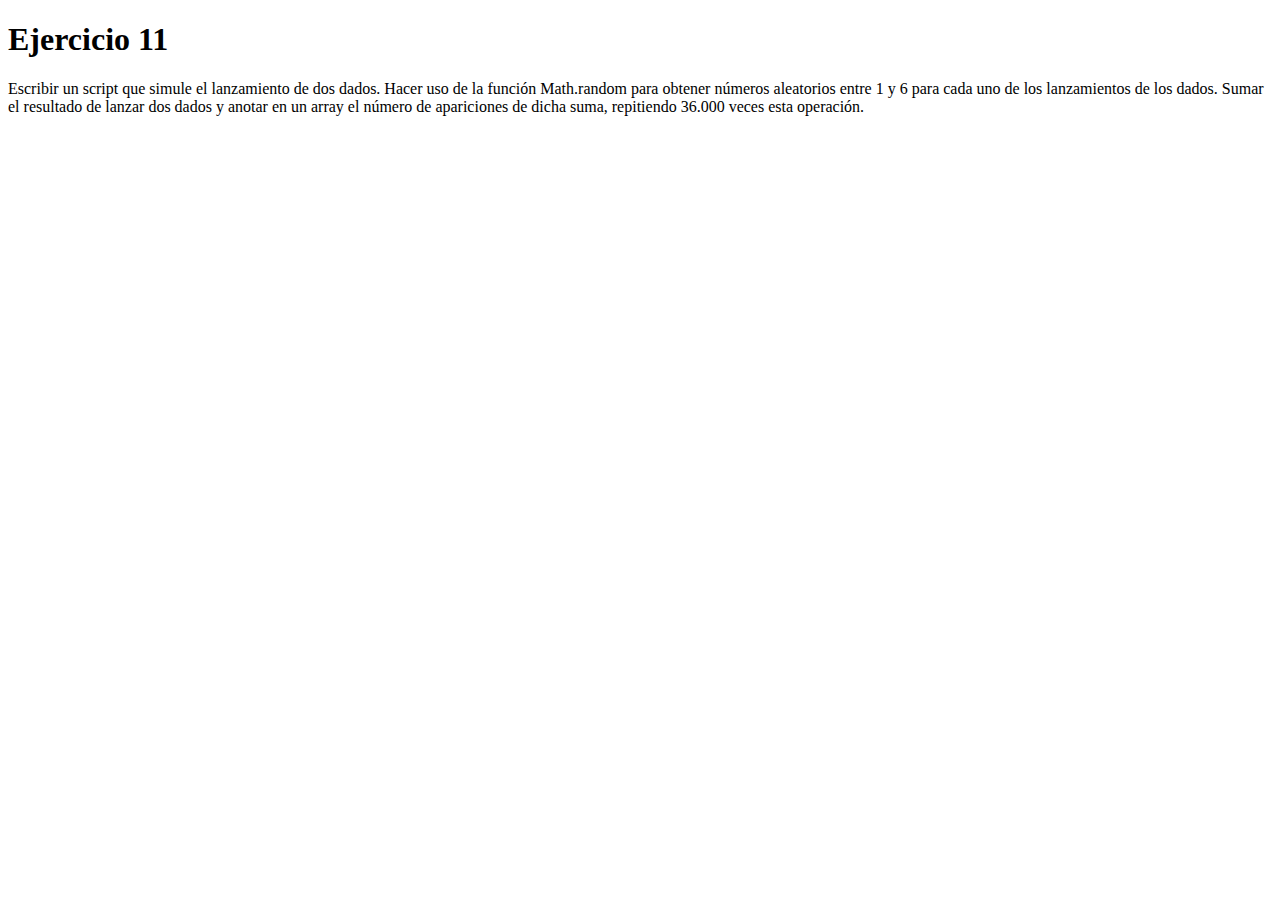
<file: ejercicio11/index.html>
<!DOCTYPE html>
<html lang="en">
  <head>
    <meta charset="UTF-8" />
    <meta http-equiv="X-UA-Compatible" content="IE=edge" />
    <meta name="viewport" content="width=device-width, initial-scale=1.0" />
    <title>Document</title>
  </head>
  <body>
    <h1>Ejercicio 11</h1>
    <p>
      Escribir un script que simule el lanzamiento de dos dados. Hacer uso de la
      función Math.random para obtener números aleatorios entre 1 y 6 para cada
      uno de los lanzamientos de los dados. Sumar el resultado de lanzar dos
      dados y anotar en un array el número de apariciones de dicha suma,
      repitiendo 36.000 veces esta operación.
    </p>

    <script src="./js/script.js"></script>
  </body>
</html>
</file>
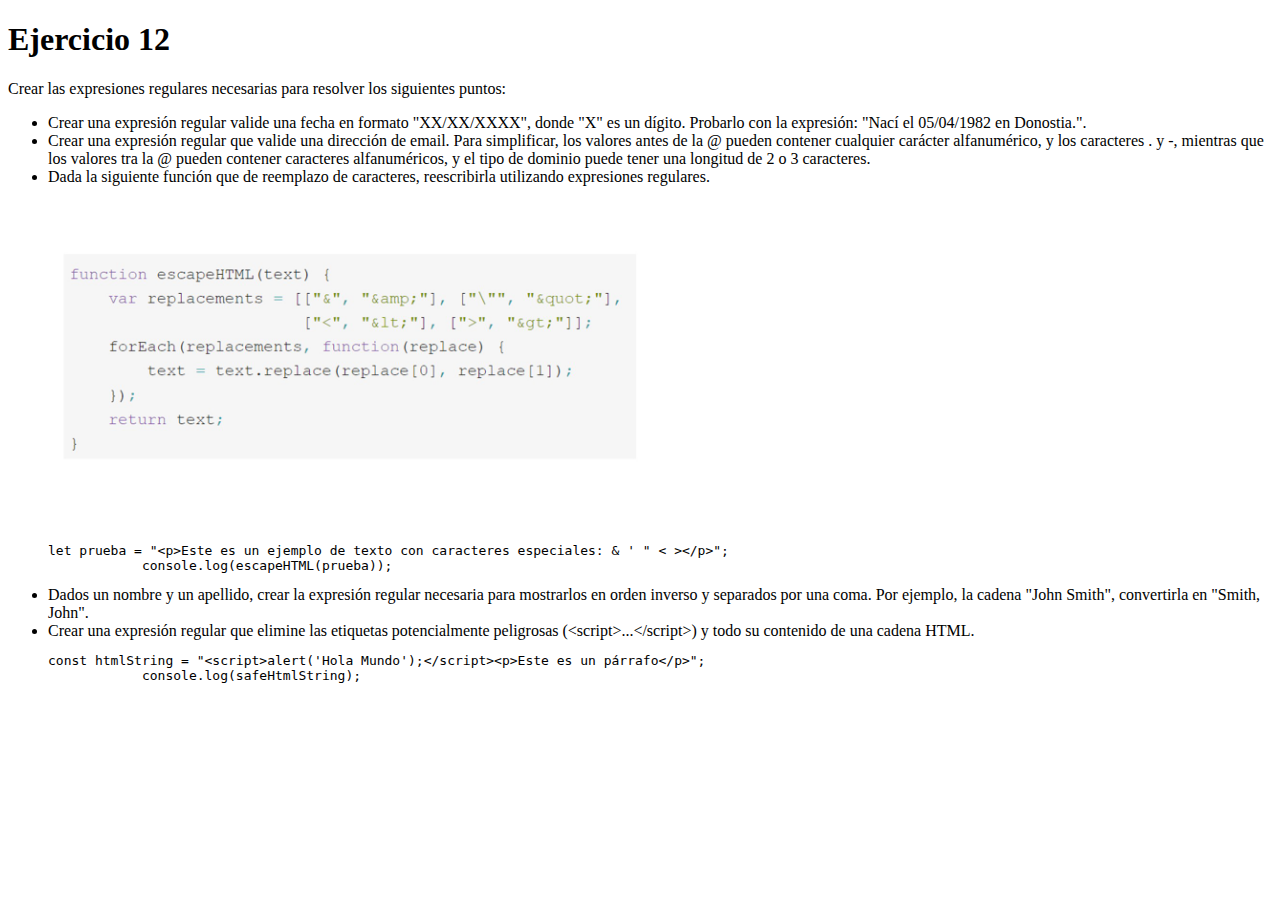
<file: ejercicio12/index.html>
<!DOCTYPE html>
<html lang="en">
  <head>
    <meta charset="UTF-8" />
    <meta http-equiv="X-UA-Compatible" content="IE=edge" />
    <meta name="viewport" content="width=device-width, initial-scale=1.0" />
    <title>Document</title>
  </head>
  <body>
    <h1>Ejercicio 12</h1>
    <p>
      Crear las expresiones regulares necesarias para resolver los siguientes
      puntos:
    </p>
    <ul>
      <li>
        Crear una expresión regular valide una fecha en formato "XX/XX/XXXX",
        donde "X" es un dígito. Probarlo con la expresión: "Nací el 05/04/1982
        en Donostia.".
      </li>
      <li>
        Crear una expresión regular que valide una dirección de email. Para
        simplificar, los valores antes de la @ pueden contener cualquier
        carácter alfanumérico, y los caracteres . y -, mientras que los valores
        tra la @ pueden contener caracteres alfanuméricos, y el tipo de dominio
        puede tener una longitud de 2 o 3 caracteres.
      </li>
      <li>
        Dada la siguiente función que de reemplazo de caracteres, reescribirla
        utilizando expresiones regulares.
        <div style="display: flex; justify-content: left; align-items: center;">
          <img src="./images/function.jpg" alt="funcion" width="50%" />
        </div>

        <pre><code>let prueba = "&lt;p&gt;Este es un ejemplo de texto con caracteres especiales: &amp; ' &quot; &lt; &gt;&lt;/p&gt;";
            console.log(escapeHTML(prueba));</code></pre>
            
      </li>
      <li>
        Dados un nombre y un apellido, crear la expresión regular necesaria
        para mostrarlos en orden inverso y separados por una coma. Por ejemplo,
        la cadena "John Smith", convertirla en "Smith, John".
      </li>
      <li>
        Crear una expresión regular que elimine las etiquetas potencialmente
        peligrosas (&lt;script&gt;...&lt;/script&gt) y todo su contenido de una
        cadena HTML.
        <pre><code>const htmlString = "&lt;script&gt;alert('Hola Mundo');&lt;/script&gt;&lt;p&gt;Este es un párrafo&lt;/p&gt;";
            console.log(safeHtmlString);</code></pre>
      </li>
    </ul>

    <script src="./js/script.js"></script>
  </body>
</html>
</file>
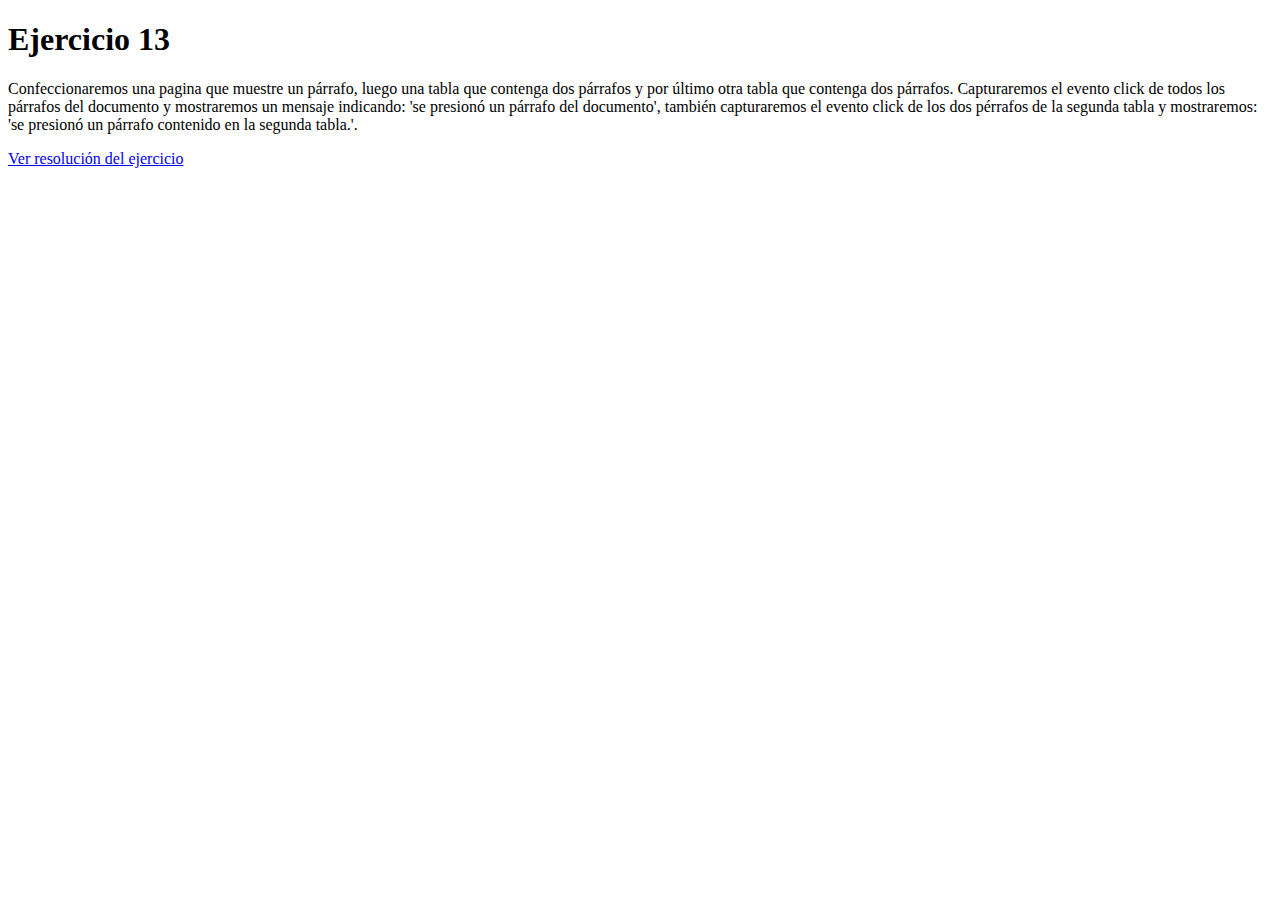
<file: ejercicio13/index.html>
<!DOCTYPE html>
<html lang="en">
  <head>
    <meta charset="UTF-8" />
    <meta http-equiv="X-UA-Compatible" content="IE=edge" />
    <meta name="viewport" content="width=device-width, initial-scale=1.0" />
    <title>Document</title>
  </head>
  <body>
    <h1>Ejercicio 13</h1>
    <p>
      Confeccionaremos una pagina que muestre un párrafo, luego una tabla que
      contenga dos párrafos y por último otra tabla que contenga dos párrafos.
      Capturaremos el evento click de todos los párrafos del documento y
      mostraremos un mensaje indicando: 'se presionó un párrafo del documento',
      también capturaremos el evento click de los dos pérrafos de la segunda
      tabla y mostraremos: 'se presionó un párrafo contenido en la segunda
      tabla.'.
    </p>
    <a href="./pages/ejercicio.html">Ver resolución del ejercicio</a>

    
  </body>
</html>
</file>
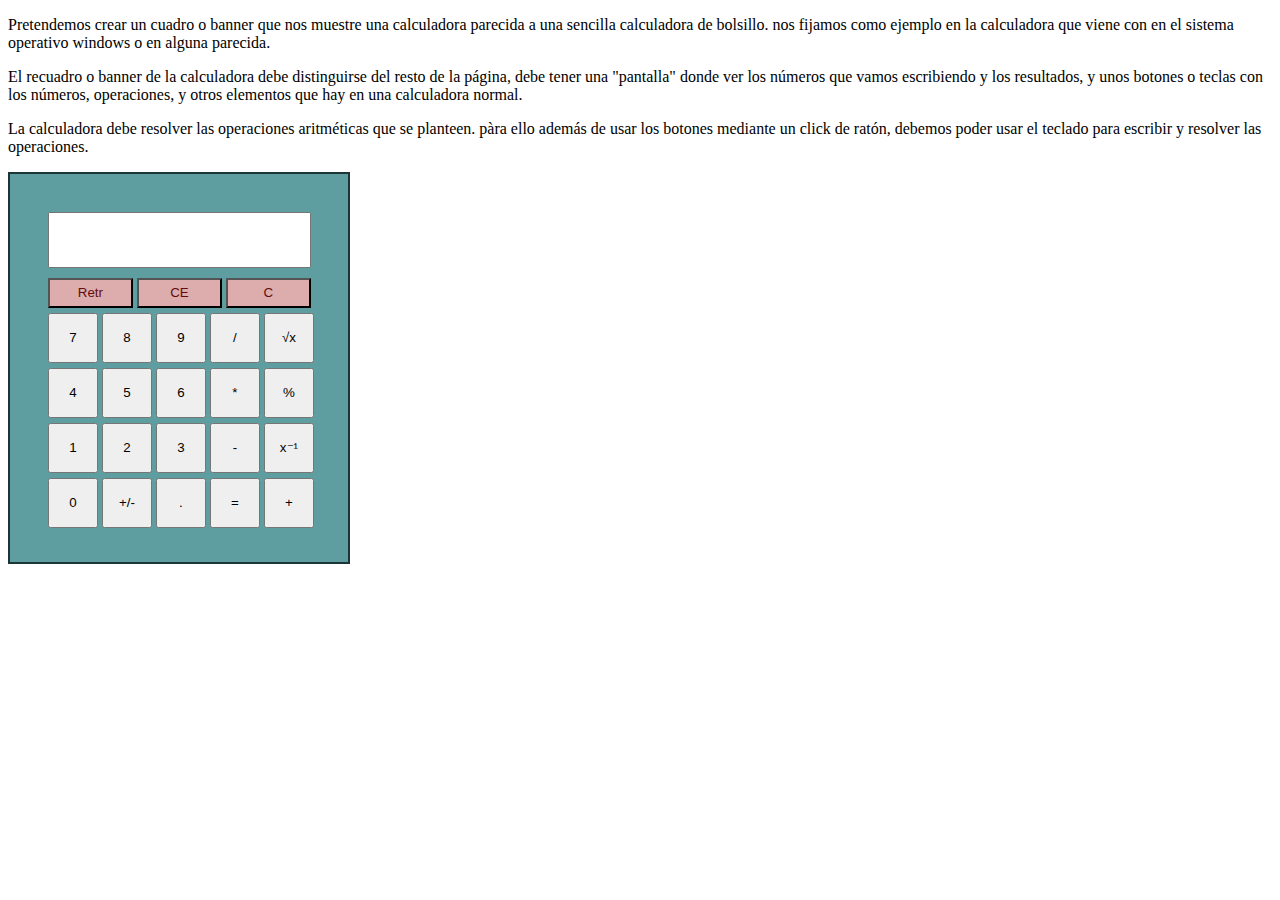
<file: ejercicio14/index.html>
<!DOCTYPE html>
<html lang="en">
  <head>
    <meta charset="UTF-8" />
    <meta http-equiv="X-UA-Compatible" content="IE=edge" />
    <meta name="viewport" content="width=device-width, initial-scale=1.0" />
    <title>Document</title>
    <link rel="stylesheet" href="./css/style.css">
  </head>
  <body>
    <p>
      Pretendemos crear un cuadro o banner que nos muestre una calculadora
      parecida a una sencilla calculadora de bolsillo. nos fijamos como ejemplo
      en la calculadora que viene con en el sistema operativo windows o en
      alguna parecida.
    </p>
    <p>
      El recuadro o banner de la calculadora debe distinguirse del resto de la
      página, debe tener una "pantalla" donde ver los números que vamos
      escribiendo y los resultados, y unos botones o teclas con los números,
      operaciones, y otros elementos que hay en una calculadora normal.
    </p>
    <p>
      La calculadora debe resolver las operaciones aritméticas que se planteen.
      pàra ello además de usar los botones mediante un click de ratón, debemos
      poder usar el teclado para escribir y resolver las operaciones.
    </p>

    <div class="container">
        <input type="text" id="result" class="screen" />
        

        <div class="keys">
            <input type="button" value="Retr" onclick="backspace()" class="btn_" />
            <input type="button" value="CE" onclick="clearEntry()" class="btn_" />
            <input type="button" value="C" onclick="clearScreen()" class="btn_" />
            <input type="button" value="7" class="btn" onclick="display('7')" />
            <input type="button" value="8" class="btn" onclick="display('8')" />
            <input type="button" value="9" class="btn" onclick="display('9')" />

            <input type="button" value="/" class="operator" onclick="display('/')" />
            <input type="button" value="&radic;x" class="btn" onclick="square()" />
            <input type="button" value="4" class="btn" onclick="display('4')" />
            <input type="button" value="5" class="btn" onclick="display('5')" />
            <input type="button" value="6" class="btn" onclick="display('6')" />

            <input type="button" value="*" class="operator" onclick="display('*')" />
            <input type="button" value="%" class="operator" onclick="percent()" />
            <input type="button" value="1" class="btn" onclick="display('1')" />
            <input type="button" value="2" class="btn" onclick="display('2')" />
            <input type="button" value="3" class="btn" onclick="display('3')" />

            <input type="button" value="-" class="operator" onclick="display('-')" />
            <input type="button" value="x&#8315;&#185;" class="operator" onclick="reciprocal()" />
            <input type="button" value="0" class="btn" onclick="display('0')" />

            <input type="button" value="+/-" class="operator" onclick="round()" />
            <input type="button" value="." class="operator" onclick="display('.')" />
            <input type="button" value="=" class="btn" onclick="solve()" />
            <input type="button" value="+" class="operator" onclick="display('+')" />
        </div>
    </div>
      

      <script src="./js/script.js"></script>
  </body>
</html>
</file>
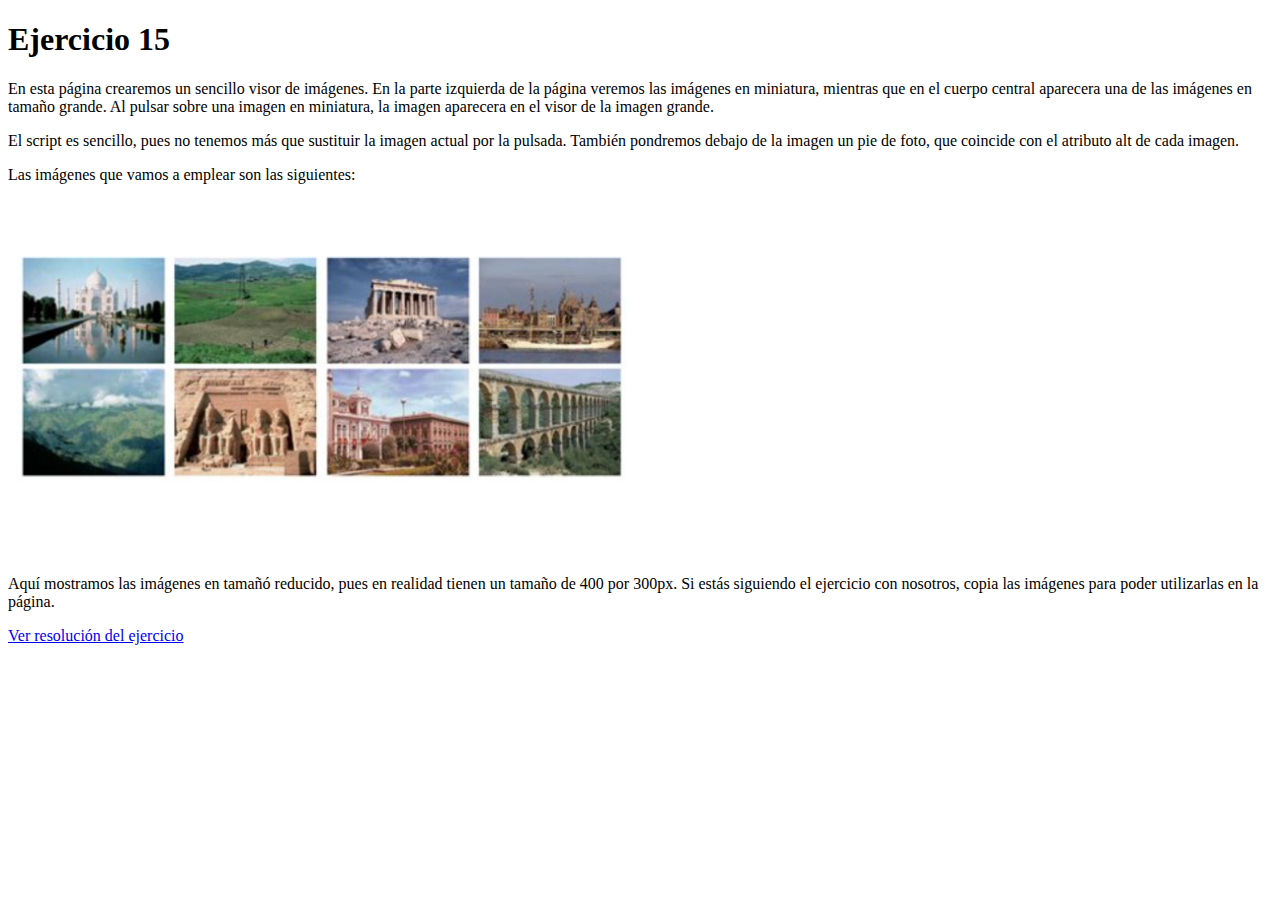
<file: ejercicio15/index.html>
<!DOCTYPE html>
<html lang="en">
  <head>
    <meta charset="UTF-8" />
    <meta http-equiv="X-UA-Compatible" content="IE=edge" />
    <meta name="viewport" content="width=device-width, initial-scale=1.0" />
    <title>Document</title>
  </head>
  <body>
    <h1>Ejercicio 15</h1>
    <p>
      En esta página crearemos un sencillo visor de imágenes. En la parte
      izquierda de la página veremos las imágenes en miniatura, mientras que en
      el cuerpo central aparecera una de las imágenes en tamaño grande. Al
      pulsar sobre una imagen en miniatura, la imagen aparecera en el visor de
      la imagen grande.
    </p>
    <p>
      El script es sencillo, pues no tenemos más que sustituir la imagen actual
      por la pulsada. También pondremos debajo de la imagen un pie de foto, que
      coincide con el atributo alt de cada imagen.
    </p>
    <p>Las imágenes que vamos a emplear son las siguientes:</p>

    <img src="./images/presentacion.jpg" alt="imagenes ejemplo" width="50%" />
    <p>
      Aquí mostramos las imágenes en tamañó reducido, pues en realidad tienen un
      tamaño de 400 por 300px. Si estás siguiendo el ejercicio con nosotros,
      copia las imágenes para poder utilizarlas en la página.
    </p>

    <a href="./pages/ejercicio15.html">Ver resolución del ejercicio</a>
  </body>
</html>
</file>
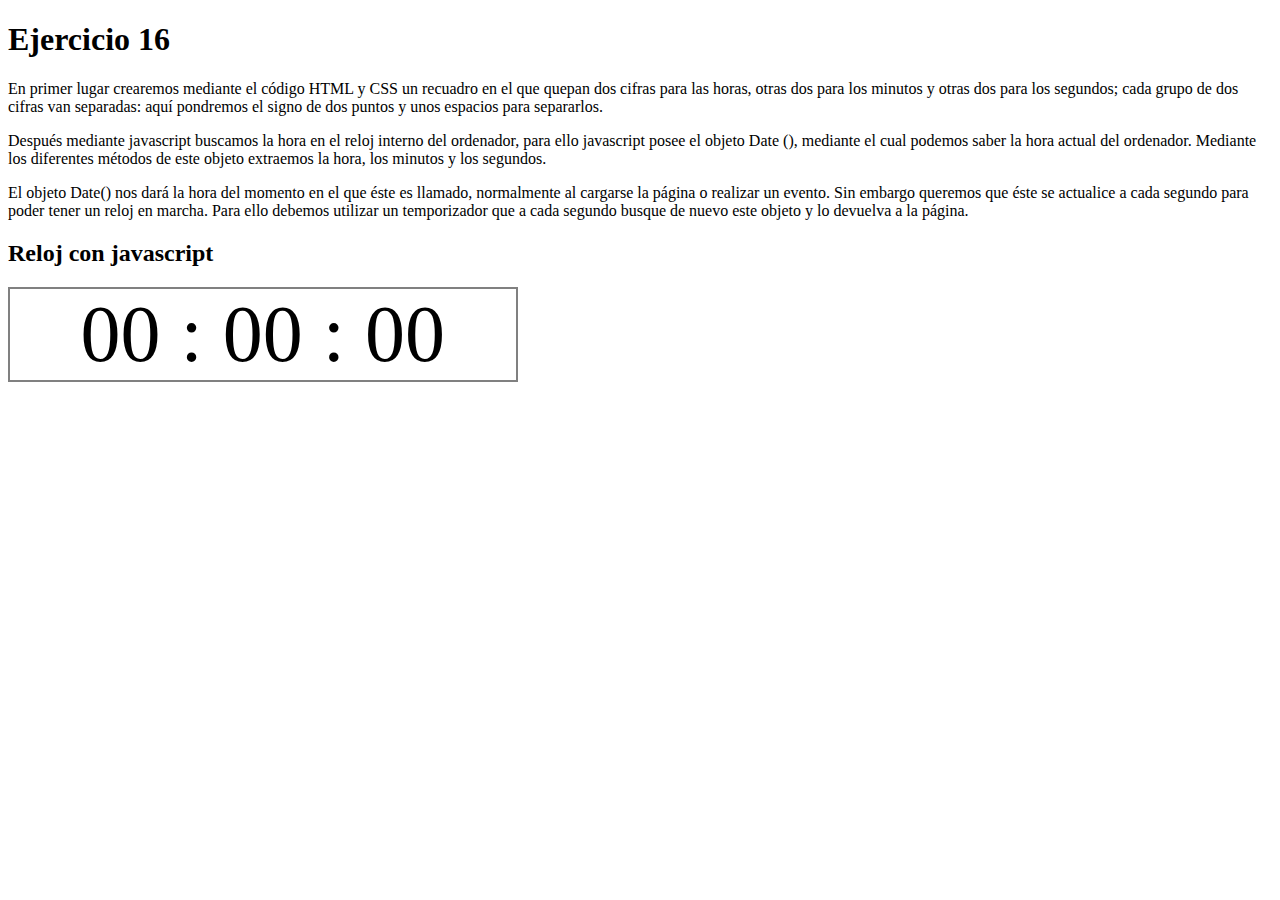
<file: ejercicio16/index.html>
<!DOCTYPE html>
<html lang="en">
  <head>
    <meta charset="UTF-8" />
    <meta http-equiv="X-UA-Compatible" content="IE=edge" />
    <meta name="viewport" content="width=device-width, initial-scale=1.0" />
    <title>Document</title>
    <link rel="stylesheet" href="./css/style.css" />
  </head>
  <body>
    <h1>Ejercicio 16</h1>
    <p>
      En primer lugar crearemos mediante el código HTML y CSS un recuadro en el
      que quepan dos cifras para las horas, otras dos para los minutos y otras
      dos para los segundos; cada grupo de dos cifras van separadas: aquí
      pondremos el signo de dos puntos y unos espacios para separarlos.
    </p>
    <p>
      Después mediante javascript buscamos la hora en el reloj interno del
      ordenador, para ello javascript posee el objeto Date (), mediante el cual
      podemos saber la hora actual del ordenador. Mediante los diferentes
      métodos de este objeto extraemos la hora, los minutos y los segundos.
    </p>
    <p>
      El objeto Date() nos dará la hora del momento en el que éste es llamado,
      normalmente al cargarse la página o realizar un evento. Sin embargo
      queremos que éste se actualice a cada segundo para poder tener un reloj en
      marcha. Para ello debemos utilizar un temporizador que a cada segundo
      busque de nuevo este objeto y lo devuelva a la página.
    </p>

    <h2>Reloj con javascript</h2>
    <div id="reloj">
      <span id="horas">00</span> : <span id="minutos">00</span> :
      <span id="segundos">00</span>
    </div>

    <script src="./js/script.js"></script>
  </body>
</html>
</file>
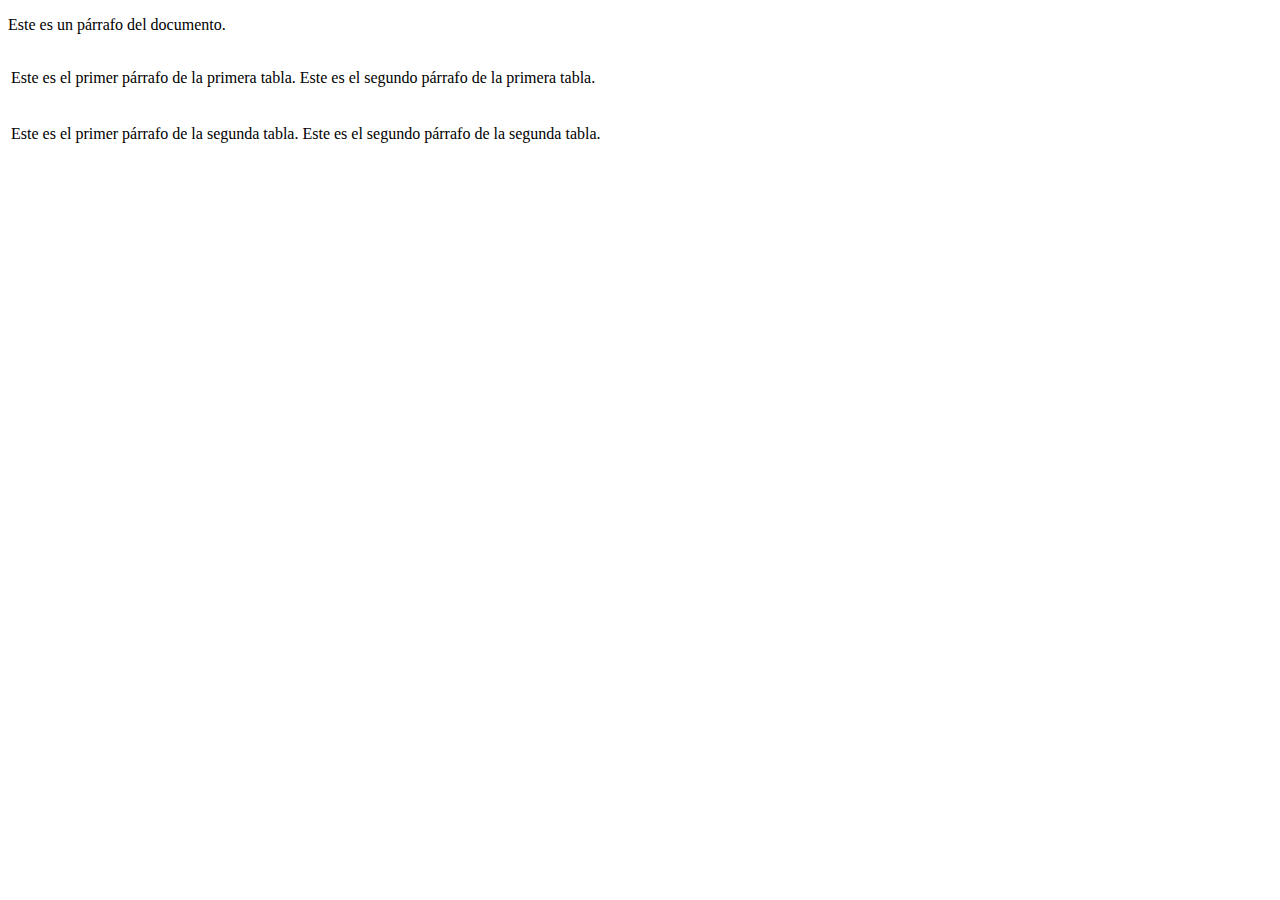
<file: ejercicio13/pages/ejercicio.html>
<!DOCTYPE html>
<html lang="en">
<head>
    <meta charset="UTF-8">
    <meta http-equiv="X-UA-Compatible" content="IE=edge">
    <meta name="viewport" content="width=device-width, initial-scale=1.0">
    <title>Document</title>
</head>
<body>
    <p>Este es un párrafo del documento.</p>
    <table>
      <tr>
        <td>
          <p>Este es el primer párrafo de la primera tabla.</p>
        </td>
        <td>
          <p>Este es el segundo párrafo de la primera tabla.</p>
        </td>
      </tr>
    </table>
    <table>
      <tr>
        <td>
          <p>Este es el primer párrafo de la segunda tabla.</p>
        </td>
        <td>
          <p>Este es el segundo párrafo de la segunda tabla.</p>
        </td>
      </tr>
    </table>


    <script src="../js/script.js"></script>
</body>
</html>
</file>
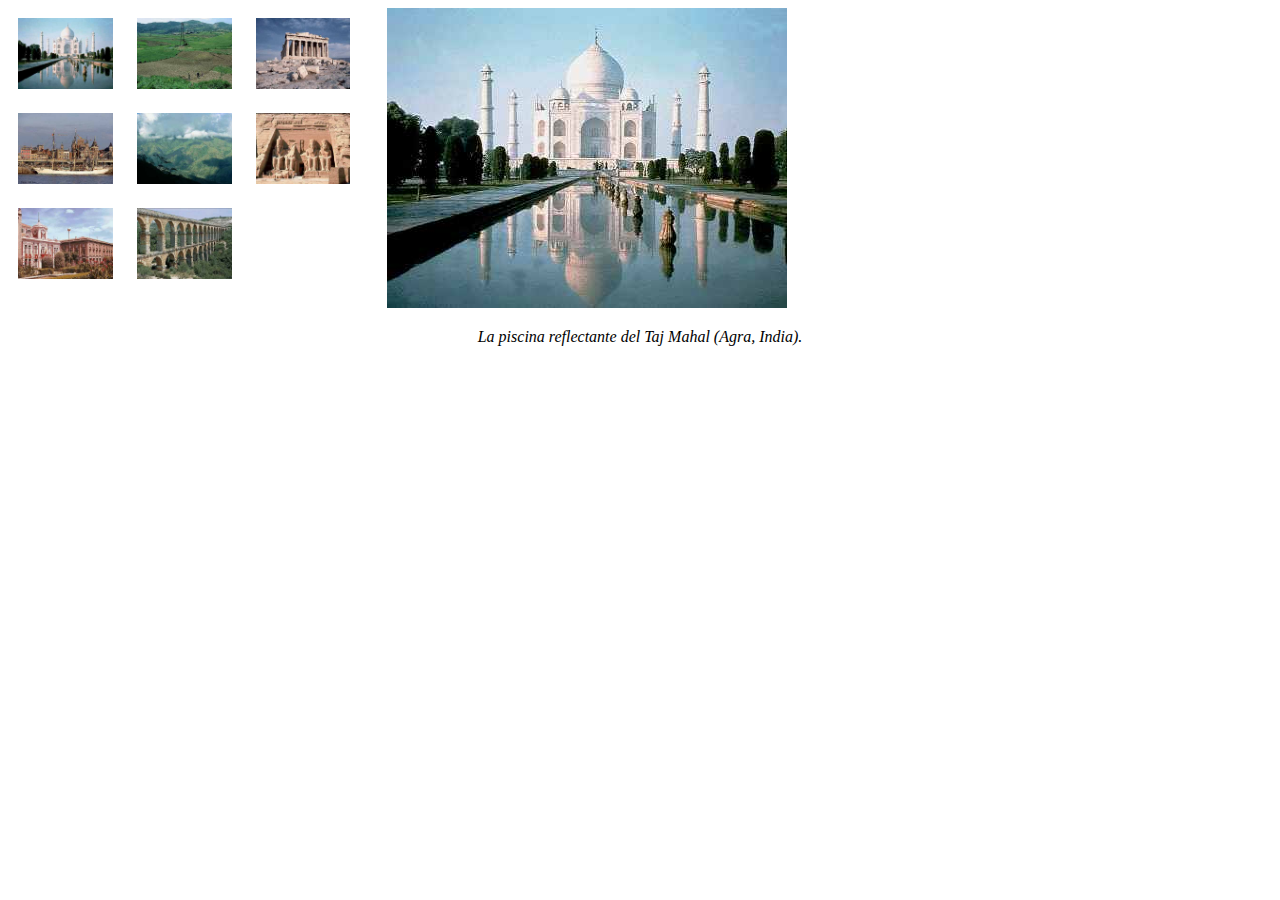
<file: ejercicio15/pages/ejercicio15.html>
<!DOCTYPE html>
<html lang="en">
<head>
    <meta charset="UTF-8">
    <meta http-equiv="X-UA-Compatible" content="IE=edge">
    <meta name="viewport" content="width=device-width, initial-scale=1.0">
    <title>Document</title>
    <link rel="stylesheet" href="../css/style.css">
</head>
<body>
    <div id="contenedor-imagenes">
        <img class="miniatura" src="../images/foto1.jpg" alt="La piscina reflectante del Taj Mahal (Agra, India).">
        <img class="miniatura" src="../images/foto2.jpg" alt="Paisaje de corea del norte. montañas y campos agrícolas arados en primer plano. Los campesinos trabajan en los campos.">
        <img class="miniatura" src="../images/foto3.jpg" alt="Partenón, Acropolis, Athenas, Grecia">
        <img class="miniatura" src="../images/foto4.jpg" alt="foto4">
        <img class="miniatura" src="../images/foto5.jpg" alt="foto5">
        <img class="miniatura" src="../images/foto6.jpg" alt="foto6">
        <img class="miniatura" src="../images/foto7.jpg" alt="foto7">
        <img class="miniatura" src="../images/foto8.jpg" alt="foto8">
    </div>

    <div id="visor-imagen">
        <img id="imagen-grande" src="../images/foto1.jpg" alt="Imagen ampliada">
        <p id="pie-foto">La piscina reflectante del Taj Mahal (Agra, India).</p>

    </div>




    <script src="../js/script.js"></script>
</body>
</html>
</file>
<file: ejercicio14/css/style.css>
.screen {
  height: 50px;
  width: 85%;
  margin-bottom: 10px;
  text-align: right;
}

.keys {
  width: 300px;
}

.btn,
.operator {
  width: 50px;
  height: 50px;
  margin-bottom: 5px;
}

.container {
  border: 2px solid rgb(28, 53, 54);
  width: 300px;
  height: 350px;
  padding-top: 3%;
  padding-left: 3%;
  background-color: cadetblue;
}

.btn_ {
  width: 85px;
  height: 30px;
  margin-bottom: 5px;
  background-color: rgb(221, 172, 172);
  color: rgb(100, 12, 12);
}
</file>
<file: ejercicio16/css/style.css>
#reloj {
  text-align: center;
  font-size: 5rem;
  border: 2px solid grey;
  width: 40%;
}
</file>
<file: ejercicio15/css/style.css>
#contenedor-imagenes {

    float: left;
    width: 30%;
  }
  
  .miniatura {
    width: 25%;
    margin: 10px;
    cursor: pointer;
  }
  
  #visor-imagen {

    display: block;
    margin: 0 auto;
    width: 60%;
   
  }
  
  #imagen-grande {
    max-width: 80%;
    max-height: 80%;
  }
  
  #pie-foto {
    font-style: italic;
    text-align: center;
  }
</file>
